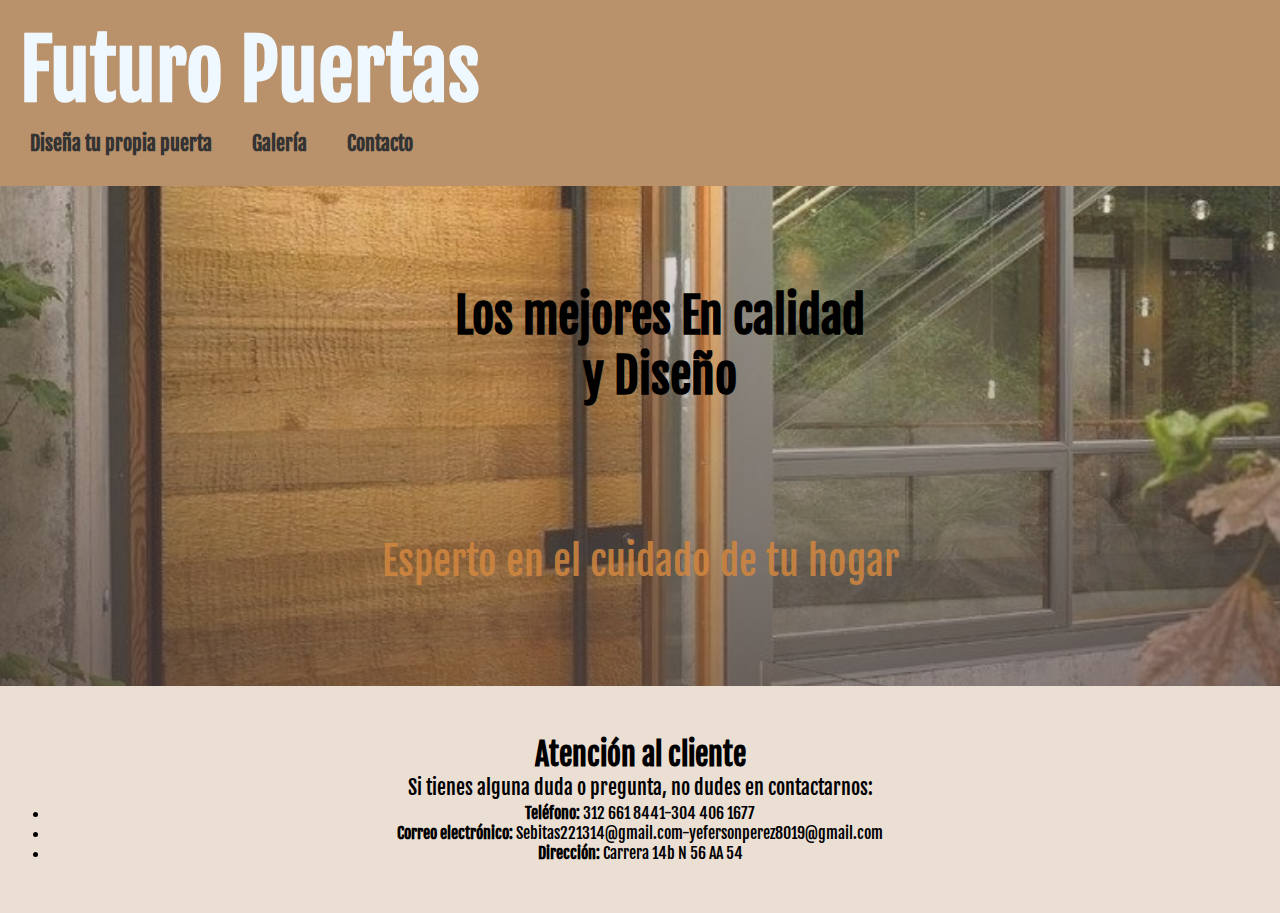
<file: principal/index.html>
<!DOCTYPE html>
<html lang="en">
<head>

	<link rel="preconnect" href="https://fonts.googleapis.com">
	<link rel="preconnect" href="https://fonts.gstatic.com" crossorigin>
	<link href="https://fonts.googleapis.com/css2?family=Fjalla+One&display=swap" rel="stylesheet">

	<style>
		@import url('https://fonts.googleapis.com/css2?family=Fjalla+One&display=swap');
		</style>
<link rel="icon" href="/principal/door_home_entrance_icon_209758.ico">

	<meta charset="UTF-8">
	<meta http-equiv="X-UA-Compatible" content="IE=edge">
	<meta name="viewport" content="width=device-width, initial-scale=1.0">
	<title>Futuro puertas</title>
	<link rel="stylesheet" href="/principal/proyecto.Css">
	<link rel="icon" href="/door_home_entrance_icon_209758.ico">
</head>
<header>
	<h1 class="titulo">Futuro Puertas</h1>
			<nav>
				<ul>
					<li><a href="/diseña tu propia puerta/diseño.html">Diseña tu propia puerta</a></li>
					<li><a href="/galerias/galeria.html">Galería</a></li>
					<li><a href="/contactos/contactos.html">Contacto</a></li>
				</ul>
			</nav>
	</header>
	<div class="container">
		<h1 class="titulo2">Los mejores En calidad <br> y Diseño</h1>
		<p class="parrafo">Esperto en el cuidado de tu hogar</p>



	</div>
	
		<section id="atencion">
			<h2>Atención al cliente</h2>
			<p>Si tienes alguna duda o pregunta, no dudes en contactarnos:</p>
			<ul>
				<li><strong>Teléfono:</strong> 312 661 8441-304 406 1677</li>
				<li><strong>Correo electrónico:</strong> Sebitas221314@gmail.com-yefersonperez8019@gmail.com</li>
				<li><strong>Dirección:</strong> Carrera 14b N 56 AA 54</li>
			</ul>

			
			</ul>
		</section>

</section
	
	



	
</body>
</html>
</file>
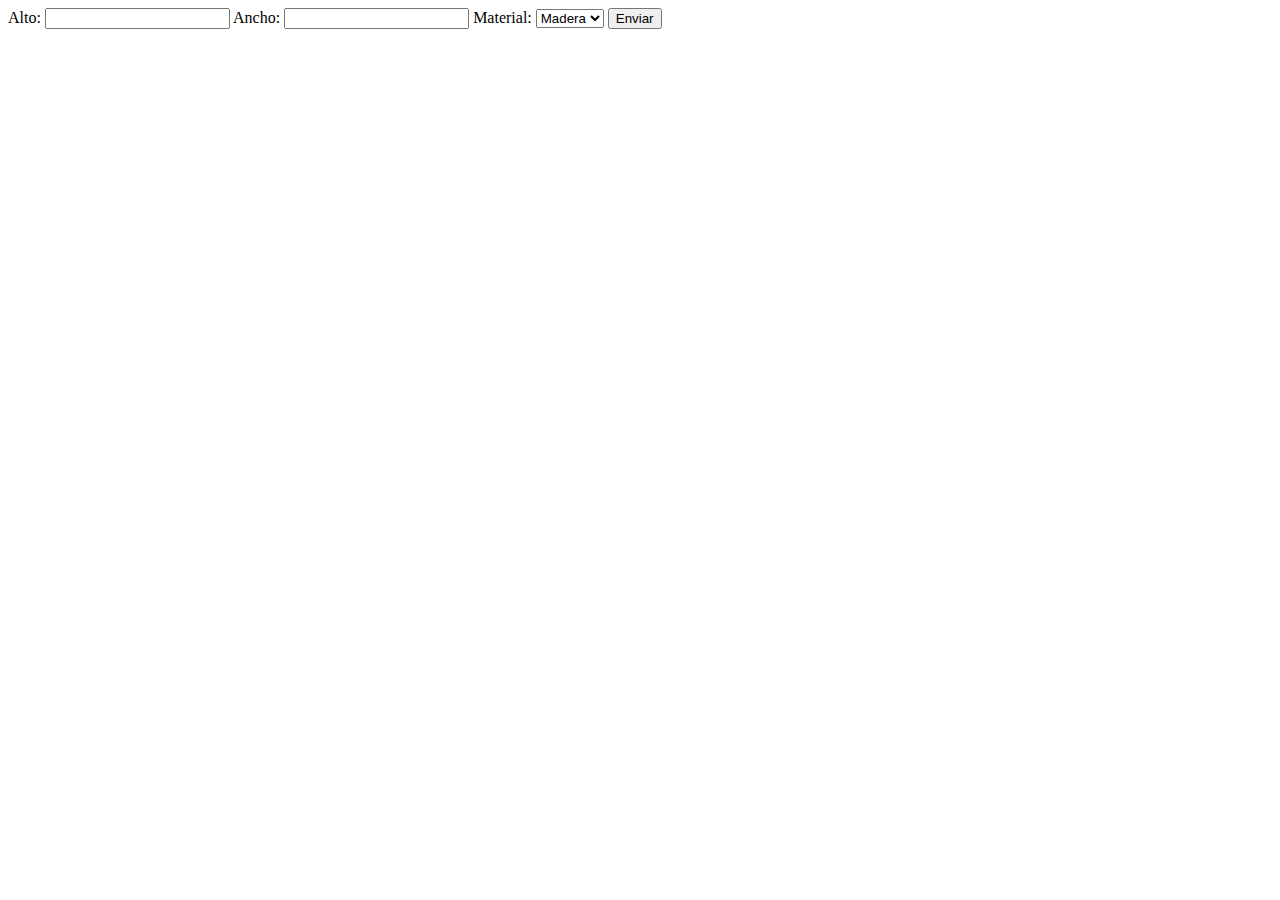
<file: diseña tu propia puerta/diseño.html>
<!DOCTYPE html>
<html lang="en">
<head>
    <meta charset="UTF-8">
    <meta http-equiv="X-UA-Compatible" content="IE=edge">
    <meta name="viewport" content="width=device-width, initial-scale=1.0">
    <title>Document</title>
</head>
<body>
    <section id="diseño">
		<form action="#" method="POST">
			<label for="alto">Alto:</label>
			<input type="number" name="alto" id="alto" required>
			<label for="ancho">Ancho:</label>
			<input type="number" name="ancho" id="ancho" required>
			<label for="material">Material:</label>
			<select name="material" id="material" required>
				<option value="madera">Madera</option>
				<option value="metal">Metal</option>
				<option value="vidrio">Vidrio</option>
			</select>
			<input type="submit" value="Enviar">
		</form>
	</section>
</body>
</html>
</file>
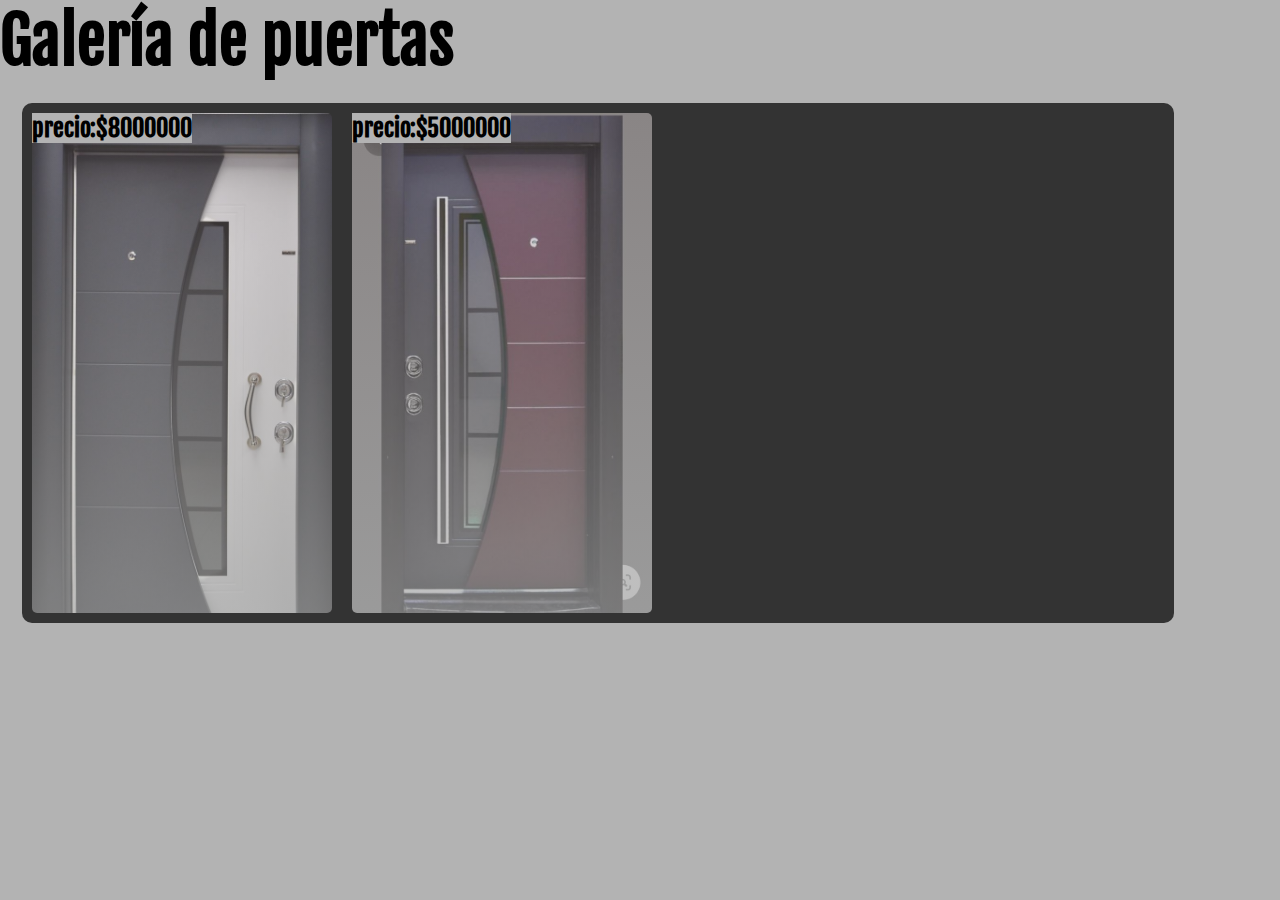
<file: galerias/galeria.html>
<!DOCTYPE html>
<html lang="en">
<head>

    <link rel="preconnect" href="https://fonts.googleapis.com">
	<link rel="preconnect" href="https://fonts.gstatic.com" crossorigin>
	<link href="https://fonts.googleapis.com/css2?family=Fjalla+One&display=swap" rel="stylesheet">

	<style>
		@import url('https://fonts.googleapis.com/css2?family=Fjalla+One&display=swap');
		</style>




    <meta charset="UTF-8">
    <meta http-equiv="X-UA-Compatible" content="IE=edge">
    <meta name="viewport" content="width=device-width, initial-scale=1.0">
    <title>Document</title>
    <link rel="stylesheet" href="/galerias/stylosdegaleria.css">
</head>
<header>

    <h2 class="titulo">Galería de puertas</h2>
</header>
<body>
<div class="contenedordepuertas">  

    <div class="puerta1">
        <h2 class="pr1">precio:$8000000</h2>
    </div>

    <div class="puerta2">
        <h2 class="pr2">precio:$5000000</h2>
    </div>




</div>

    
</body>
</html>
</file>
<file: principal/proyecto.Css>
*{
	margin: 0%;
	padding: 0%;
	font-family: 'Fjalla One', sans-serif;
}
h1{font-size: 5.2em;}

header {
	background-color: #8a460798;
	padding: 20px;
	box-shadow: 5px 5px rgba(0, 0, 0, 0.308);
	
}
header h1 {
	margin: 0;
	font-size: 36px;
	font-weight: bold;
}
nav ul {
	list-style: none;
	margin: 0;
	padding: 0;
	display: flex;
}
nav li {
	margin-right: 20px;
}
nav a {
	display: block;
	padding: 10px;
	color: #333;
	text-decoration: none;
	font-size: 20px;
	font-weight: bold;
	transition: ease-in-out,0.5s;
	border-radius: 3px;

}
nav a:hover {
	background-color: #333;
	color: #fff;

}

form {
	margin: 50px auto;
	max-width: 600px;
	background-color: #f1f1f1;
	padding: 20px;
	border-radius: 10px;
	box-shadow: 0 0 10px rgba(0, 0, 0, 0.3);
}
form label {
	display: block;
	margin-bottom: 10px;
	font-size: 18px;
	font-weight: bold;
}
form input[type="text"],
form input[type="email"],
form select {
	display: block;
	width: 100%;
	padding: 10px;
	font-size: 16px;
	border: none;
	border-radius: 5px;
	margin-bottom: 20px;
	box-sizing: border-box;
}
form select {
	height: 40px;
}
form textarea {
	display: block;
	width: 100%;
	padding: 10px;
	font-size: 16px;
	border: none;
	border-radius: 5px;
	margin-bottom: 20px;
	box-sizing: border-box;
	resize: none;
	height: 200px;
}
form input[type="submit"] {
	background-color: #333;
	color: #fff;
	padding: 10px 20px;
	font-size: 20px;
	border: none;
	border-radius: 5px;
	cursor: pointer;
}

#atencion {
	background-color: #8a46072c;
	padding: 50px;
	text-align: center;
}
#atencion h2 {
	margin-top: 0;
	font-size: 30px;
	font-weight: bold;
}
#atencion p {
	font-size: 20px;
	line-height: 1.5;
}

.galeria {
	display:flex;
	justify-content: center;
}
.galeria img {
	width: 300px;
	height: 300px;
	margin: 20px;
	object-fit: cover;
	border-radius: 10px;
	box-shadow: 0 0 10px rgba(0, 0, 0, 0.3);
}
.titulo{
	font-size: 5em;
	color: aliceblue;
	
}
.titulo2{
	top: 100px;
	position: absolute;
	width: 100%;
	position: absolute;
	font-size: 3em;
	margin-left: 20px ;
	text-align: center;
}
.parrafo{
	width: 100%;
	position: absolute;
	text-align: center;
	font-size: 2.5em;
	bottom: 100px;
	color: #d3873fd8;
}
.container{
	position: relative;
	width: 100%;
	height: 500px;
	background-image:linear-gradient(to bottom, rgba(167, 149, 149, 0.24), rgba(87, 74, 74, 0.658)),
	url("/principal/95892bf74a093920ee8fe18da938d26b.jpg");
	background-size: 100%;
	background-repeat:no-repeat;
	background-position-y: 60%;
}
</file>
<file: galerias/stylosdegaleria.css>
*{
    background-color: rgb(179, 179, 179);
	margin: 0%;
	padding: 0%;
    font-family: 'Fjalla One', sans-serif;
}


.contenedordepuertas{
display:inline-flex;
background-color: rgb(51, 51, 51);
width: 90%;
margin: 22px;
border-radius: 10px;
}

.puerta1{
    margin: 10px;
    display: flex;
    position: relative;
    width: 300px;
    height: 500px;
    border-radius: 5px;
    background-image:linear-gradient(to bottom, rgba(167, 149, 149, 0.24), rgba(168, 168, 168, 0.658)),
        url("/galerias/puertas/p1\ \(1\).jpg");
    background-size: 100%;
    cursor: pointer;

}
.puerta2{
    margin: 10px;
    display: flex;
    position: relative;
    width: 300px;
    height: 500px;
    border-radius: 5px;
    background-image:linear-gradient(to bottom, rgba(167, 149, 149, 0.24), rgba(168, 168, 168, 0.658)),
        url("/galerias/puertas/p2.jpg");
    background-size: 100%;
    cursor: pointer;

}








.titulo{
    font-size: 4em;
    position:relative;

}

.pr1{
    position: absolute;
    
}
.pr2{
    position: absolute;
    
}
</file>
